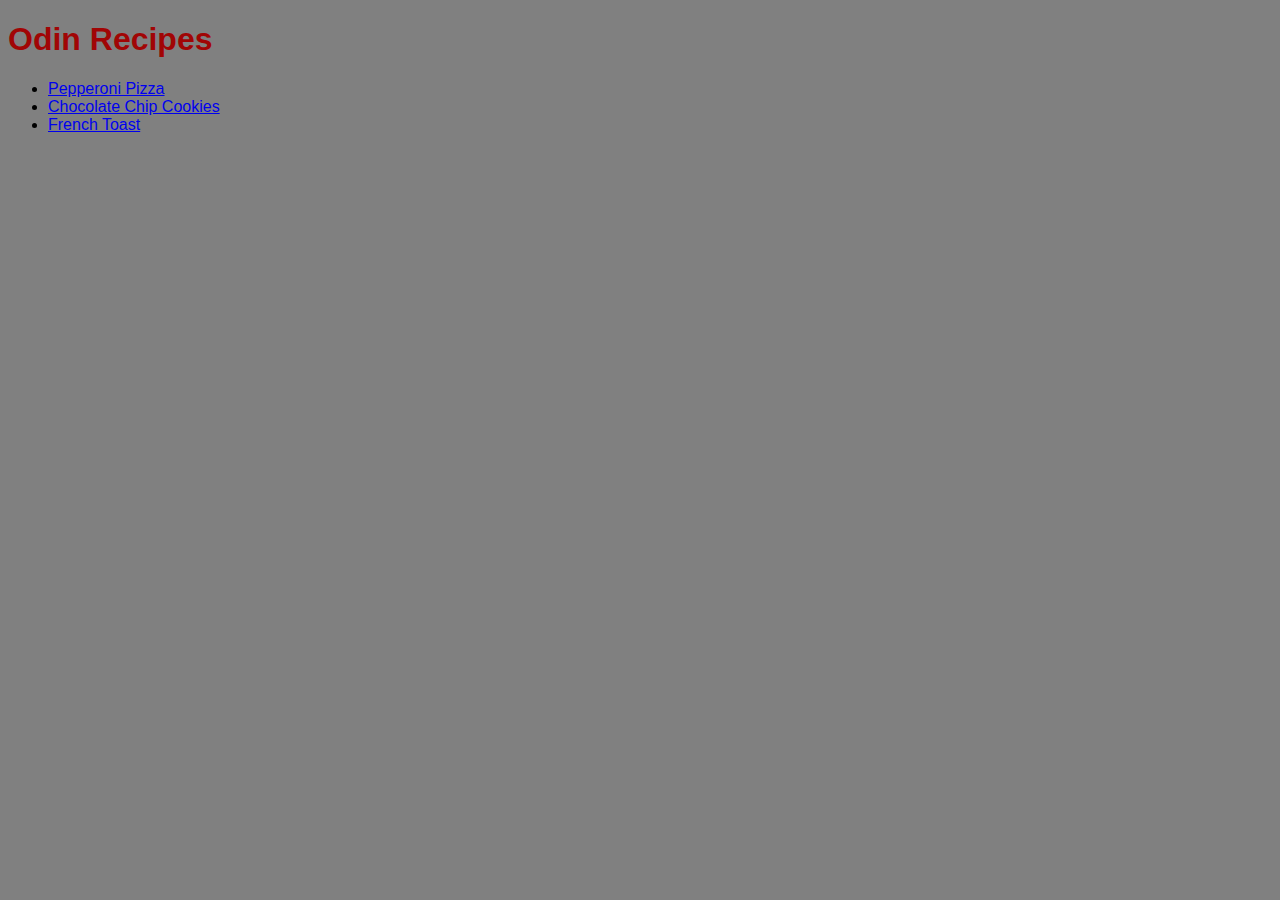
<file: index.html>
<!DOCTYPE html>
<html lang="en">
   <head>
      <meta charset="UTF-8">
      <title>Odin Recipes</title>
      <link rel="stylesheet" href="styles.css">
   </head>
   
   <body>
      <h1>Odin Recipes</h1>
      <ul>
         <li><a href="./recipes/pizza.html">Pepperoni Pizza</a></li>
         <li><a href="./recipes/chocolate-chip.html">Chocolate Chip Cookies</a></li>
         <li><a href="./recipes/french-toast.html">French Toast</a></li>
      </ul>
   </body>
</html>
</file>
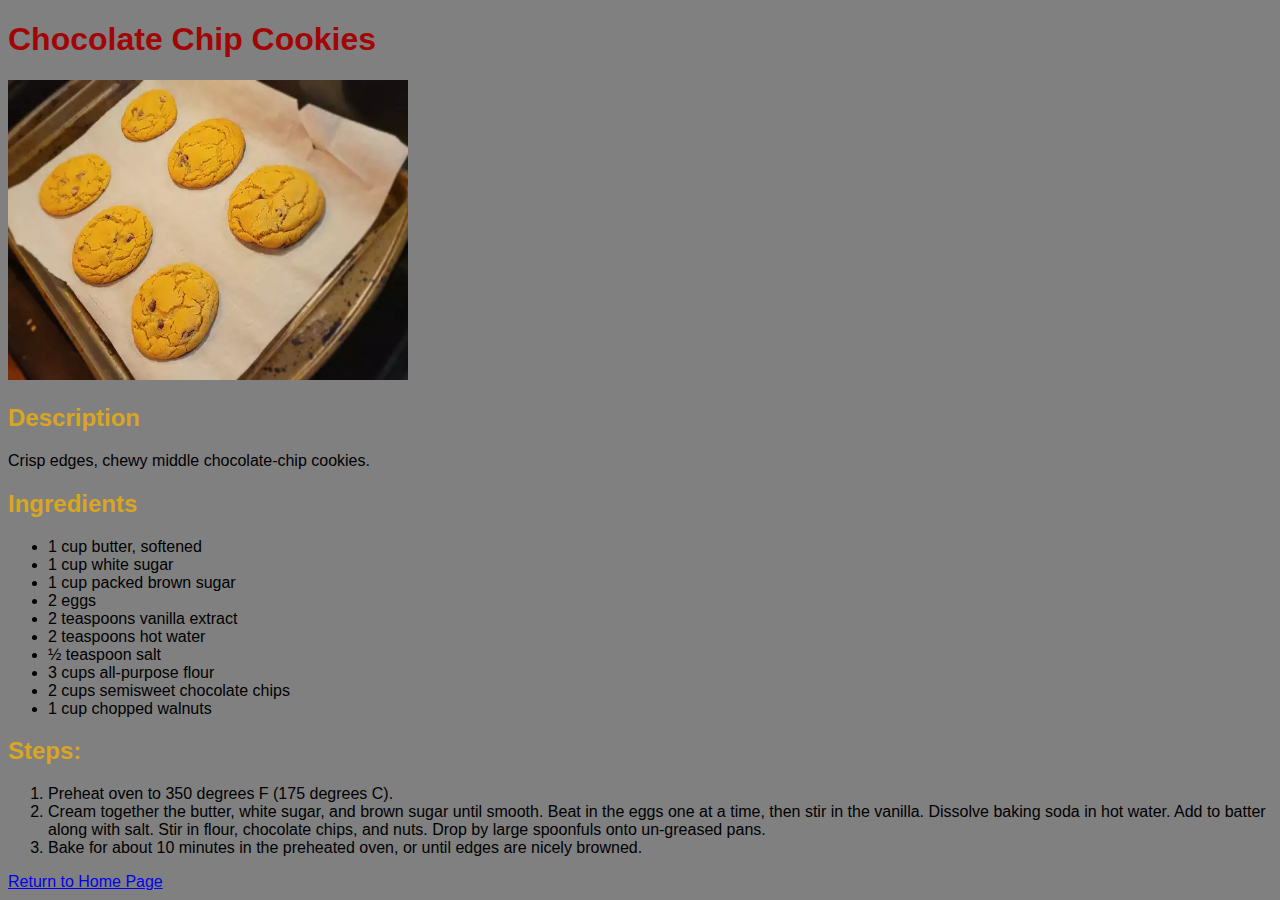
<file: recipes/chocolate-chip.html>
<!DOCTYPE html>
<html lang="en">
   <head>
      <meta charset="UTF-8">
      <title>Chocolate Chip Cookies</title>
      <link rel="stylesheet" href="../styles.css">
   </head>
   
   <body>
      <h1>Chocolate Chip Cookies</h1>
      <img src="../images/cookies.webp" alt="Chocolate Chip Cookies" style="width: 400px; height:300px">
      <h2>Description</h2>
      <p>Crisp edges, chewy middle chocolate-chip cookies.</p>
      <h2>Ingredients</h2>
      <ul>
         <li>1 cup butter, softened</li>
         <li>1 cup white sugar</li>
         <li>1 cup packed brown sugar</li>
         <li>2 eggs</li>
         <li>2 teaspoons vanilla extract</li>
         <li>2 teaspoons hot water</li>
         <li>½ teaspoon salt</li>
         <li>3 cups all-purpose flour</li>
         <li>2 cups semisweet chocolate chips</li>
         <li>1 cup chopped walnuts</li>
      </ul>
      <h2>Steps:</h2>
      <ol>
         <li>Preheat oven to 350 degrees F (175 degrees C).</li>
         <li>Cream together the butter, white sugar, and brown sugar until smooth. Beat in the eggs one at a time, then stir in the vanilla. Dissolve baking soda in hot water. Add to batter along with salt. Stir in flour, chocolate chips, and nuts. Drop by large spoonfuls onto un-greased pans.</li>
         <li>Bake for about 10 minutes in the preheated oven, or until edges are nicely browned.</li>
      </ol>
      <a href="../index.html">Return to Home Page</a>
   </body>
</html>
</file>
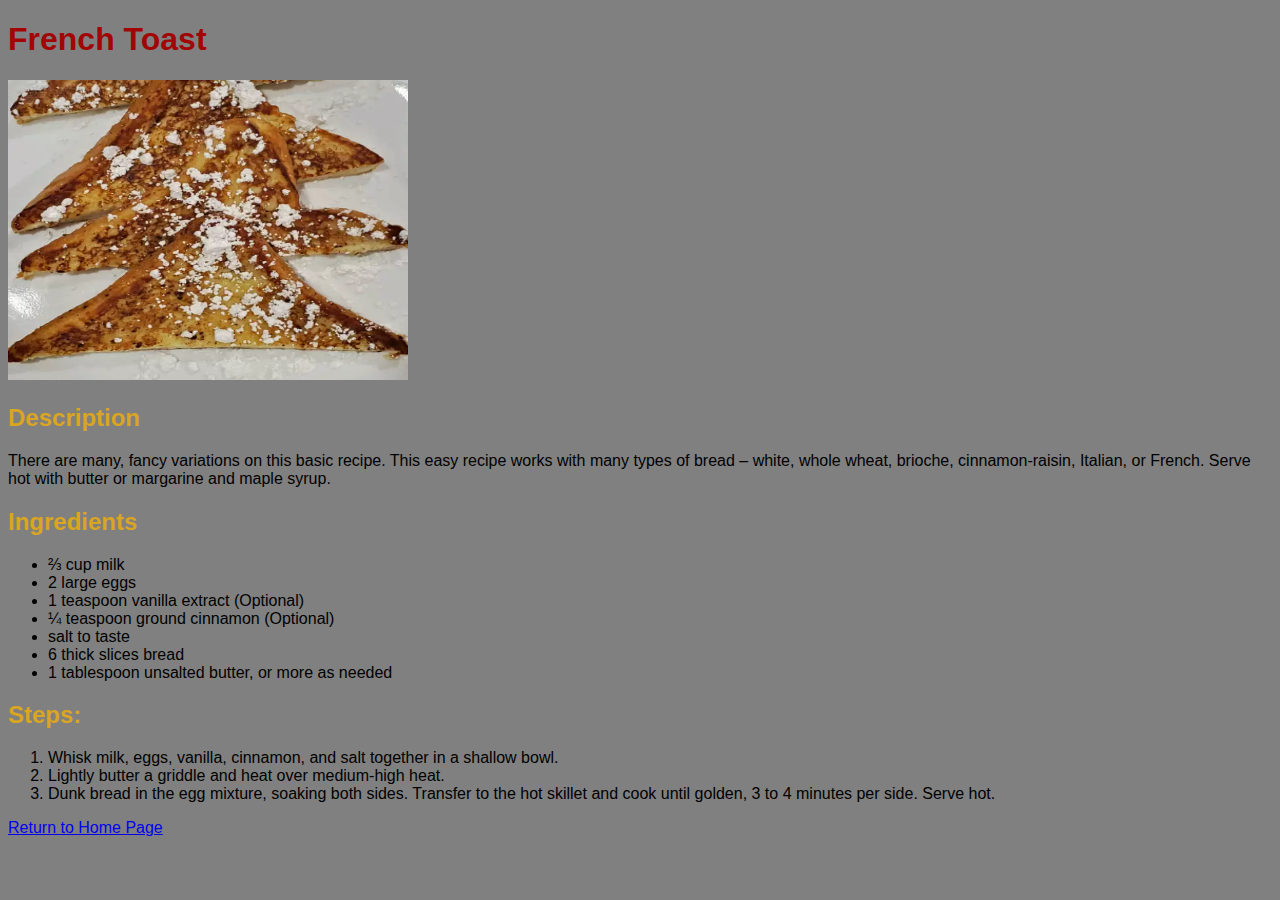
<file: recipes/french-toast.html>
<!DOCTYPE html>
<html lang="en">
   <head>
      <meta charset="UTF-8">
      <title>French Toast</title>
      <link rel="stylesheet" href="../styles.css">
   </head>
   
   <body>
      <h1>French Toast</h1>
      <img src="../images/french-toast.webp" alt="French Toast" style="width: 400px; height:300px">
      <h2>Description</h2>
      <p>There are many, fancy variations on this basic recipe. This easy recipe works with many types of bread – white, whole wheat, brioche, cinnamon-raisin, Italian, or French. Serve hot with butter or margarine and maple syrup.</p>
      <h2>Ingredients</h2>
      <ul>
         <li>⅔ cup milk</li>
         <li>2 large eggs</li>
         <li>1 teaspoon vanilla extract (Optional)</li>
         <li>¼ teaspoon ground cinnamon (Optional)</li>
         <li>salt to taste</li>
         <li>6 thick slices bread</li>
         <li>1 tablespoon unsalted butter, or more as needed</li>
      </ul>
      <h2>Steps:</h2>
      <ol>
         <li>Whisk milk, eggs, vanilla, cinnamon, and salt together in a shallow bowl.</li>
         <li>Lightly butter a griddle and heat over medium-high heat.</li>
         <li>Dunk bread in the egg mixture, soaking both sides. Transfer to the hot skillet and cook until golden, 3 to 4 minutes per side. Serve hot.</li>
      </ol>
      <a href="../index.html">Return to Home Page</a>
   </body>
</html>
</file>
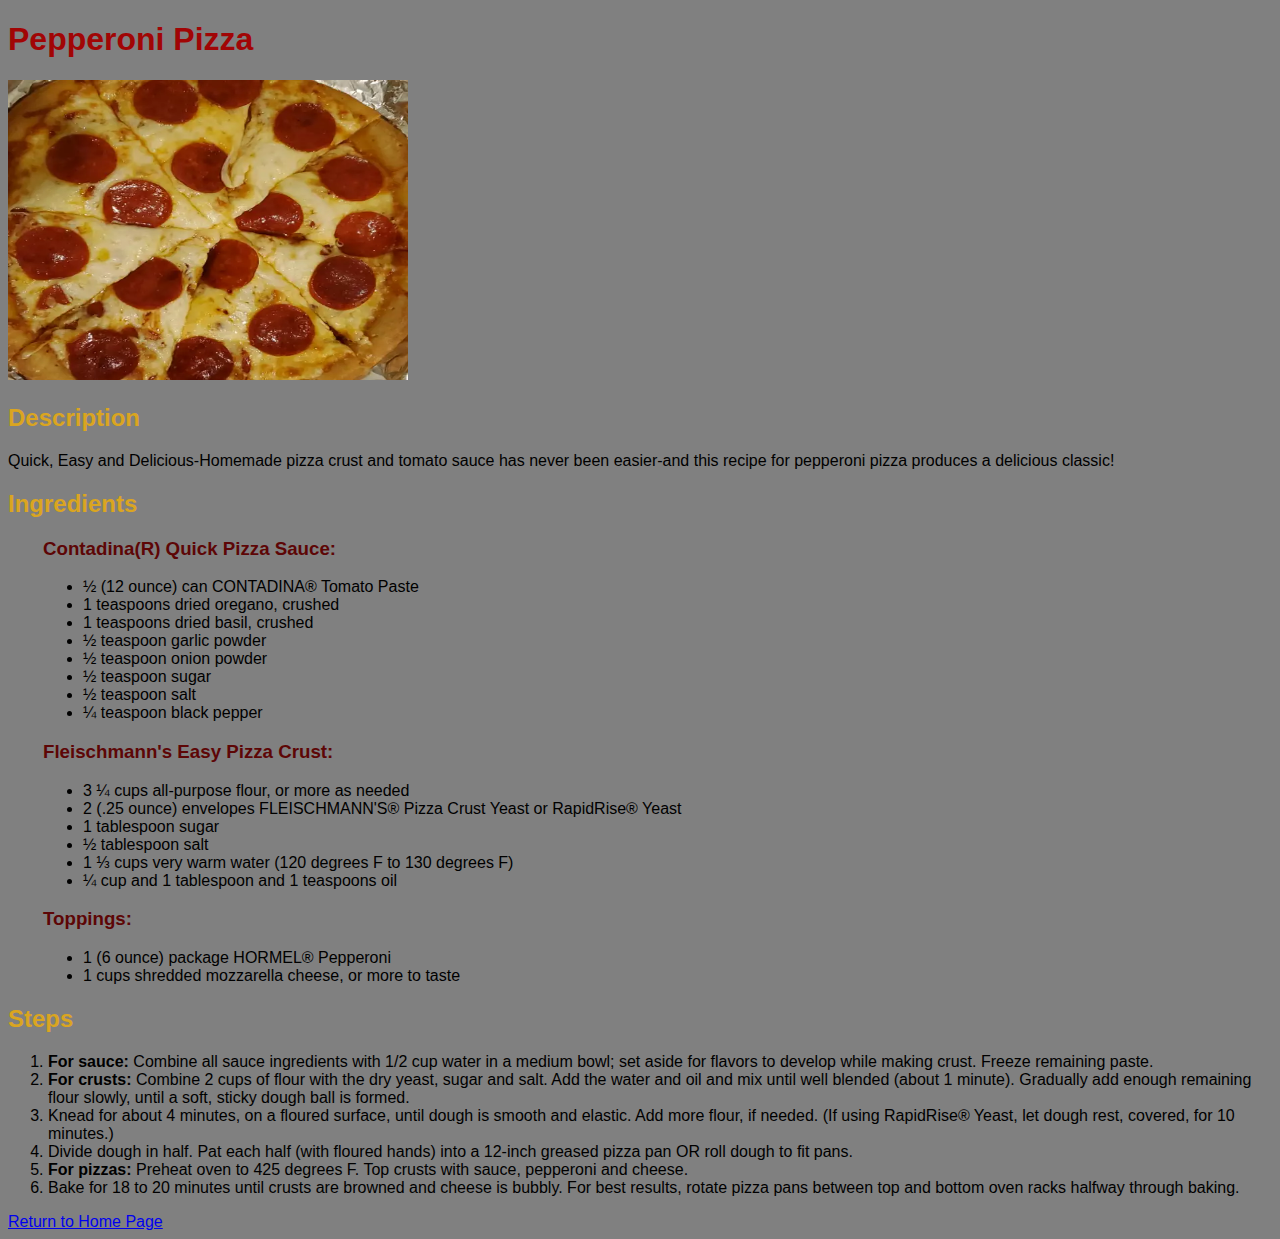
<file: recipes/pizza.html>
<!DOCTYPE html>
<html lang="en">
   <head>
      <meta charset="UTF-8">
      <title>Pepperoni Pizza</title>
      <link rel="stylesheet" href="../styles.css">
   </head>
   
   <body>
      <h1>Pepperoni Pizza</h1>
      <img src="../images/pizza.webp" alt="Pepperoni Pizza" style="width: 400px; height:300px">
      <h2>Description</h2>
      <p>Quick, Easy and Delicious-Homemade pizza crust and tomato sauce has never been easier-and this recipe for pepperoni pizza produces a delicious classic!</p>
      <h2>Ingredients</h2>
      <div class="pizzaIng">
         <h3>Contadina(R) Quick Pizza Sauce:</h3>
         <ul>
            <li>½ (12 ounce) can CONTADINA® Tomato Paste</li>
            <li>1 teaspoons dried oregano, crushed</li>
            <li>1 teaspoons dried basil, crushed</li>
            <li>½ teaspoon garlic powder</li>
            <li>½ teaspoon onion powder</li>
            <li>½ teaspoon sugar</li>
            <li>½ teaspoon salt</li>
            <li>¼ teaspoon black pepper</li>
         </ul>
         <h3>Fleischmann's Easy Pizza Crust:</h3>
         <ul>
            <li>3 ¼ cups all-purpose flour, or more as needed</li>
            <li>2 (.25 ounce) envelopes FLEISCHMANN'S® Pizza Crust Yeast or RapidRise® Yeast</li>
            <li>1 tablespoon sugar</li>
            <li>½ tablespoon salt</li>
            <li>1 ⅓ cups very warm water (120 degrees F to 130 degrees F)</li>
            <li>¼ cup and 1 tablespoon and 1 teaspoons oil</li>
         </ul>
         <h3>Toppings:</h3>
         <ul>
            <li>1 (6 ounce) package HORMEL® Pepperoni</li>
            <li>1 cups shredded mozzarella cheese, or more to taste</li>
         </ul>
      </div>
      <h2>Steps</h2>
      <ol>
         <li><strong>For sauce:</strong> Combine all sauce ingredients with 1/2 cup water in a medium bowl; set aside for flavors to develop while making crust. Freeze remaining paste.</li>
         <li><strong>For crusts:</strong> Combine 2 cups of flour with the dry yeast, sugar and salt. Add the water and oil and mix until well blended (about 1 minute). Gradually add enough remaining flour slowly, until a soft, sticky dough ball is formed.</li>
         <li>Knead for about 4 minutes, on a floured surface, until dough is smooth and elastic. Add more flour, if needed. (If using RapidRise® Yeast, let dough rest, covered, for 10 minutes.)</li>
         <li>Divide dough in half. Pat each half (with floured hands) into a 12-inch greased pizza pan OR roll dough to fit pans.</li>
         <li><strong>For pizzas:</strong> Preheat oven to 425 degrees F. Top crusts with sauce, pepperoni and cheese.</li>
         <li>Bake for 18 to 20 minutes until crusts are browned and cheese is bubbly. For best results, rotate pizza pans between top and bottom oven racks halfway through baking.</li>
      </ol>
      <a href="../index.html">Return to Home Page</a>
   </body>
</html>
</file>
<file: styles.css>
body {
    color: black;
    background-color: gray;
    font-family:'Gill Sans', 'Gill Sans MT', Calibri, 'Trebuchet MS', sans-serif;
}

h1{
    color: rgb(161, 5, 5);
}

h2 {
    color: goldenrod;
}

h3 {
    color: rgb(93, 6, 6);
}

.pizzaIng {
    padding-left: 35px;
}
</file>
